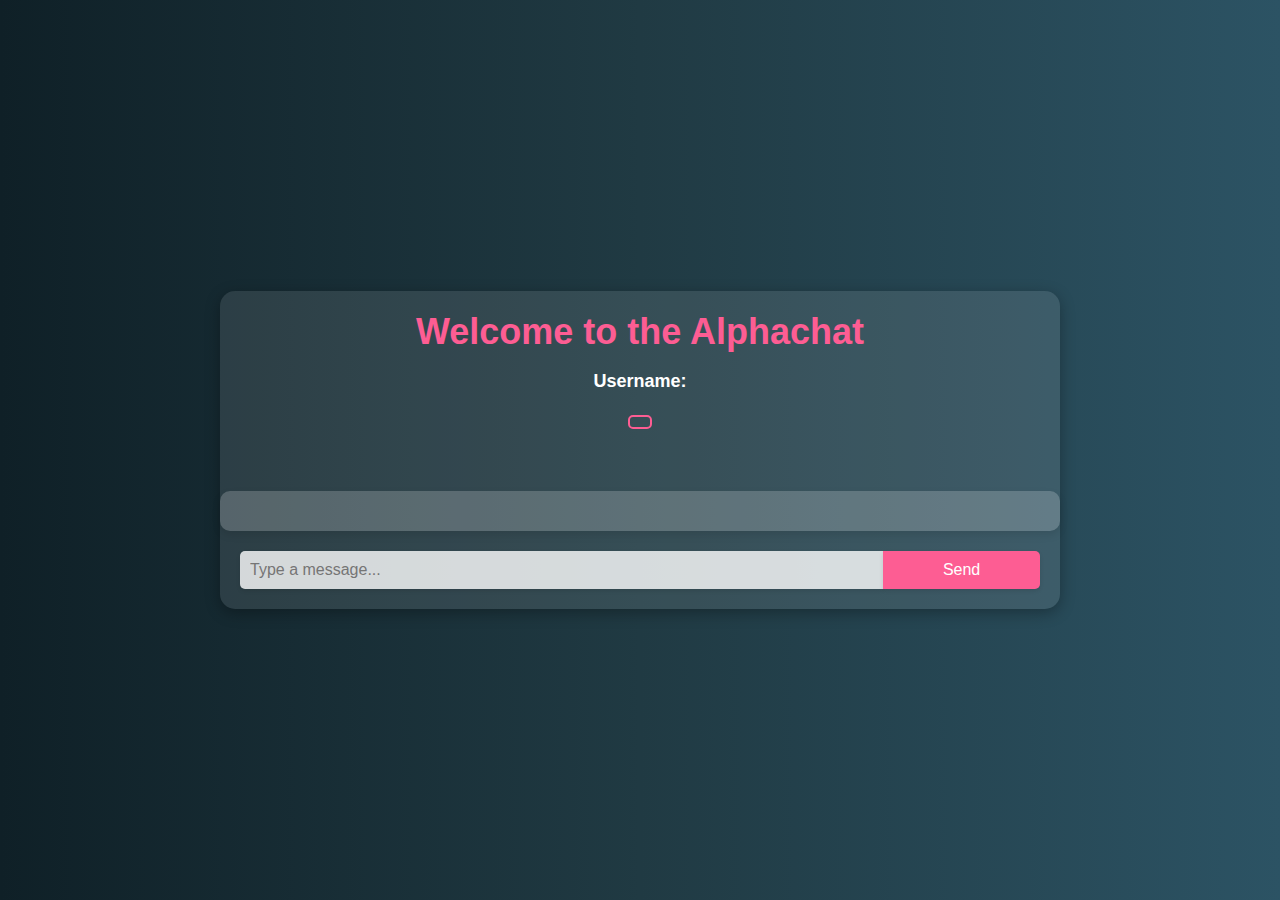
<file: app/index.html>
<!DOCTYPE html>
<html lang="en">

<head>
    <title>Alphachat Application</title>
    <meta name="viewport" content="width=device-width, initial-scale=1" />
    <meta charset="utf-8">
    <script src="./script.ts" type="module"></script>
    <link rel="stylesheet" href="./style.css">
</head>

<body>
    <div class="container">
        <header>
            <h1>Welcome to the Alphachat</h1>
            <div class="user-info">
                <p class="username-label"><strong>Username:</strong></p>
                <p id="username" class="username"></p>
            </div>
        </header>

        <main>
            <div id="messages" class="messages"></div>
            <form id="form" class="chat-form">
                <input type="text" placeholder="Type a message..." id="input" autocomplete="off" class="chat-input">
                <button type="submit" class="chat-button">Send</button>
            </form>
        </main>
    </div>

    <script>
        
    </script>
</body>

</html>
</file>
<file: app/style.css>
body {
    background-image: linear-gradient(to right, #0f2027, #203a43, #2c5364);
    color: #fff;
    font-family: Arial, sans-serif;
    margin: 0;
    padding: 0;
    display: flex;
    justify-content: center;
    align-items: center;
    height: 100vh;
}

.container {
    max-width: 800px;
    width: 100%;
    margin: 20px;
    padding: 20px;
    background-color: rgba(255, 255, 255, 0.1);
    border-radius: 15px;
    box-shadow: 0 4px 15px rgba(0, 0, 0, 0.3);
    display: flex;
    flex-direction: column;
    align-items: center;
}

header {
    text-align: center;
    padding-bottom: 20px;
}

h1 {
    font-size: 36px;
    margin: 0;
    color: #fd5d93;
}

.user-info {
    margin-top: 10px;
    text-align: center;
}

.username-label {
    font-size: 18px;
}

.username {
    font-size: 18px;
    border: 2px solid #fd5d93;
    padding: 5px 10px;
    border-radius: 5px;
    display: inline-block;
    margin-top: 5px;
}

main {
    width: 100%;
    display: flex;
    flex-direction: column;
    align-items: center;
    margin-top: 20px;
}

.messages {
    width: 100%;
    background-color: rgba(255, 255, 255, 0.2);
    padding: 20px;
    border-radius: 10px;
    box-shadow: 0 4px 8px rgba(0, 0, 0, 0.1);
    max-height: 400px;
    overflow-y: auto;
    margin-bottom: 20px;
}

.chat-form {
    width: 100%;
    display: flex;
    justify-content: center;
}

.chat-input {
    width: 80%;
    padding: 10px;
    border: none;
    border-radius: 5px 0 0 5px;
    font-size: 16px;
    background-color: rgba(255, 255, 255, 0.8);
    color: #000;
    box-shadow: 0 2px 4px rgba(0, 0, 0, 0.1);
}

.chat-button {
    width: 20%;
    background-color: #fd5d93;
    color: #fff;
    border: none;
    border-radius: 0 5px 5px 0;
    padding: 10px 20px;
    cursor: pointer;
    font-size: 16px;
    transition: background-color 0.3s ease;
    box-shadow: 0 2px 4px rgba(0, 0, 0, 0.1);
}

.chat-button:hover {
    background-color: #ec250d;
}
.welcome-message {
    color: yellow;
}
</file>
